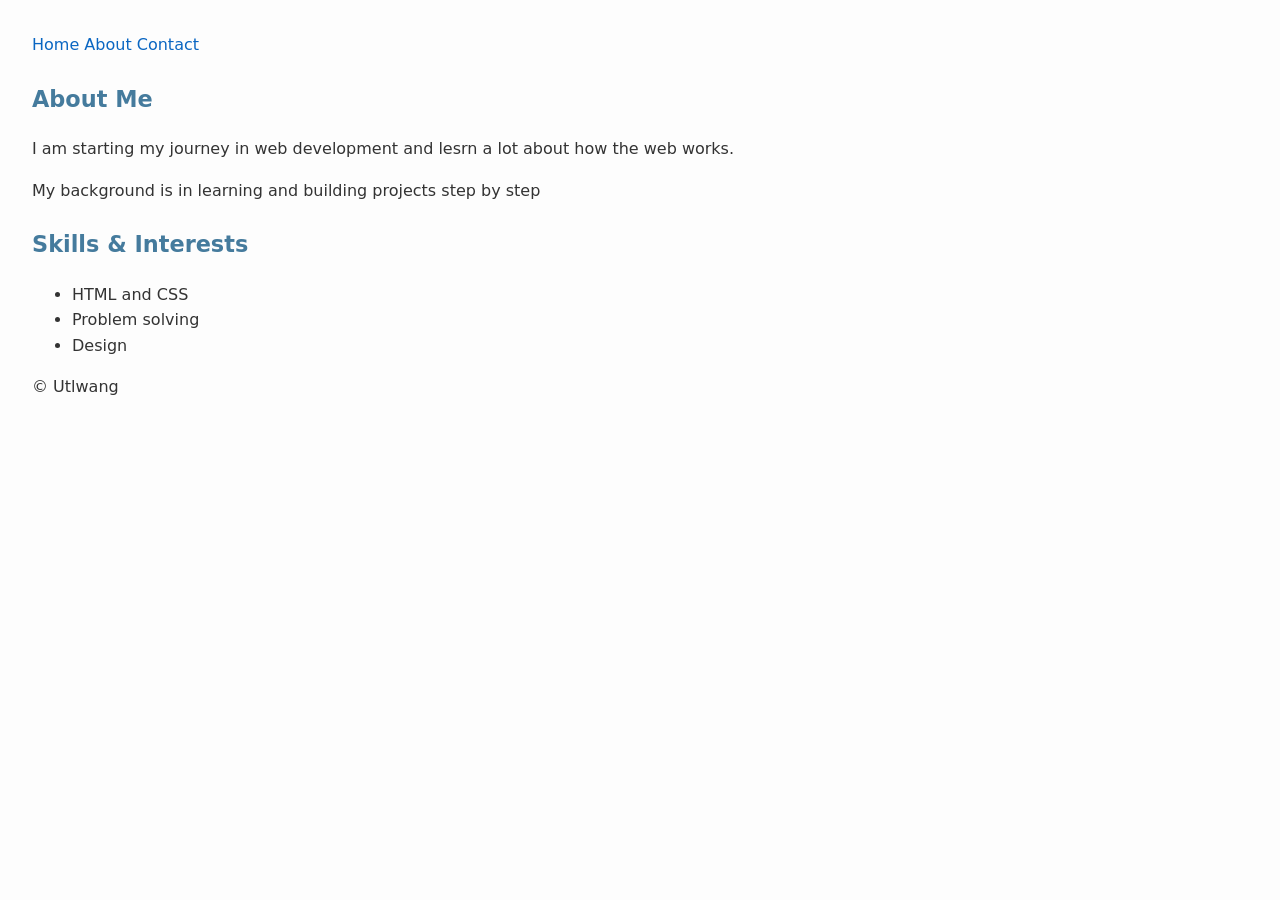
<file: docs/about.html>
<!doctype html><html><head><meta charset="utf-8"><title>My Portfolio</title>
<link rel="stylesheet" href="assets/css/style.css"></head>
<body><header>
    <header>
  <nav aria-label="Primary">
    <a href="index.html">Home</a>
    <a href="about.html">About</a>
    <a href="contact.html">Contact</a>
  </nav>
<section>
  <h2>About Me</h2>
  <p>I am starting my journey in web development and lesrn a lot about how the web works.</p>
  <p>My background is in learning and building projects step by step </p>
</section>
<section>
  <h2>Skills & Interests</h2>
  <ul>
    <li>HTML and CSS</li>
    <li>Problem solving</li>
    <li>Design</li>
  </ul>
</section>
</main>
<footer>
  <p>© <span id="year"></span> Utlwang</p>
</footer
</file>
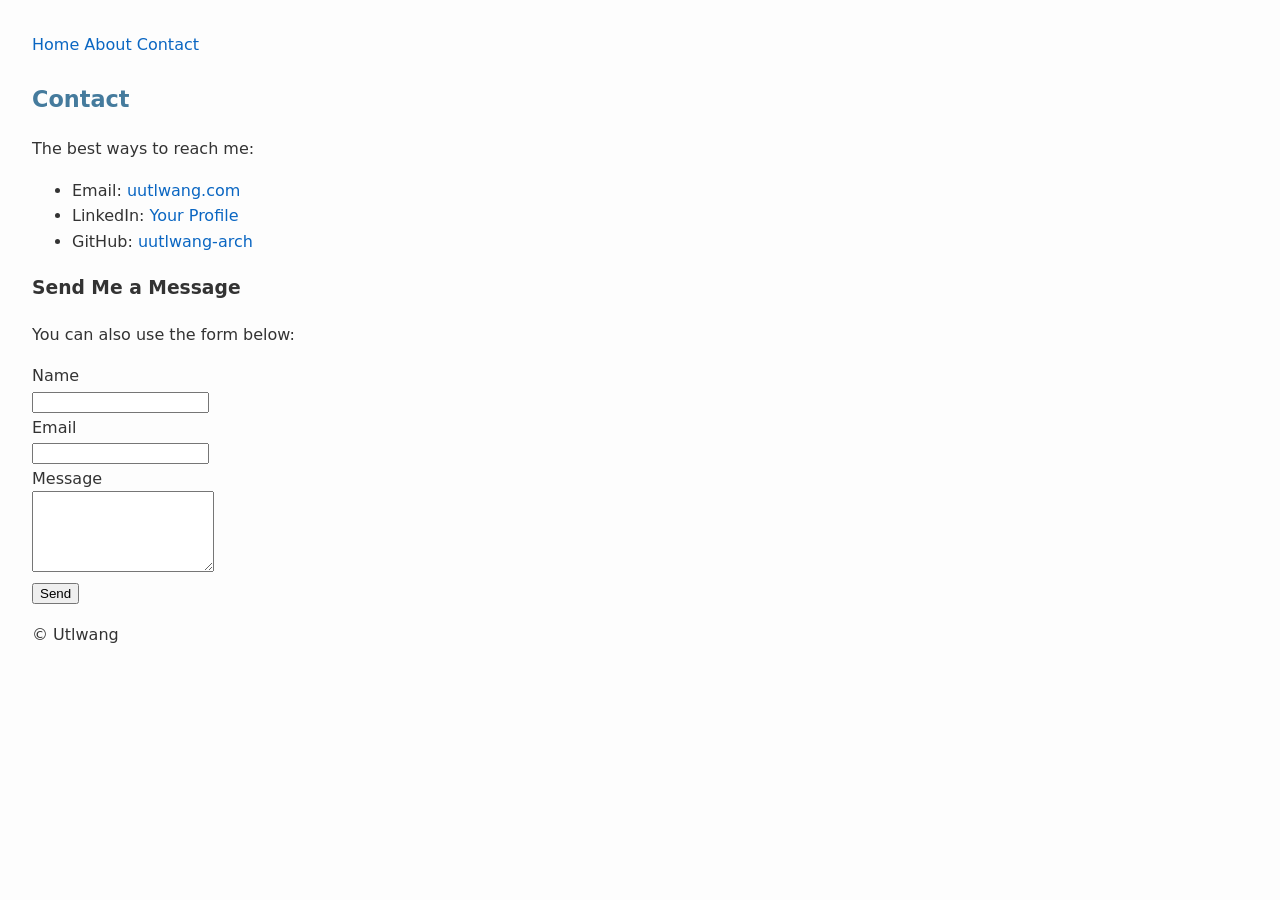
<file: docs/contact.html>
<!doctype html><html><head><meta charset="utf-8"><title>My Portfolio</title>
<link rel="stylesheet" href="assets/css/style.css"></head>
<body><header>
    <header>
  <nav aria-label="Primary">
    <a href="index.html">Home</a>
    <a href="about.html">About</a>
    <a href="contact.html">Contact</a>
  </nav>
<section>
  <h2>Contact</h2>
  <p>The best ways to reach me:</p>
  <ul>
    <li>Email: <a href="mailto:uutlwang.com">uutlwang.com</a></li>
    <li>LinkedIn: <a href="https://www.linkedin.com/in/your-profile">Your Profile</a></li>
    <li>GitHub: <a href="https://github.com/uutlwang-arch">uutlwang-arch</a></li>
  </ul>
  <h3>Send Me a Message</h3>
  <p>You can also use the form below:</p>
  <form action="#" method="post">
    <div>
      <label for="name">Name</label><br>
      <input id="name" name="name" type="text">
    </div>
    <div>
      <label for="email">Email</label><br>
      <input id="email" name="email" type="email">
    </div>
    <div>
      <label for="message">Message</label><br>
      <textarea id="message" name="message" rows="5"></textarea>
    </div>
    <button type="submit">Send</button>
  </form>
</section>
</main>
<footer>
  <p>© <span id="year"></span> Utlwang</p>
</footer
</file>
<file: docs/assets/css/style.css>
/* Base styles */
html {
  font-family: system-ui, -apple-system, Segoe UI, Roboto, sans-serif;
  line-height: 1.6;
  color: #333;
}

body {
  margin: 2rem;
  background-color: #fdfdfd;
}

/* Shared link styles */
a {
  color: #0a66c2;
  text-decoration: none;
}

a:hover,
a:focus {
  text-decoration: underline;
}
h1 {
  font-size: 2rem;
  color: #1d3557;
}

h2 {
  font-size: 1.4rem;
  color: #457b9d;
  margin-top: 1.5rem;
}

p {
  margin-bottom: 1rem;
}
</file>
